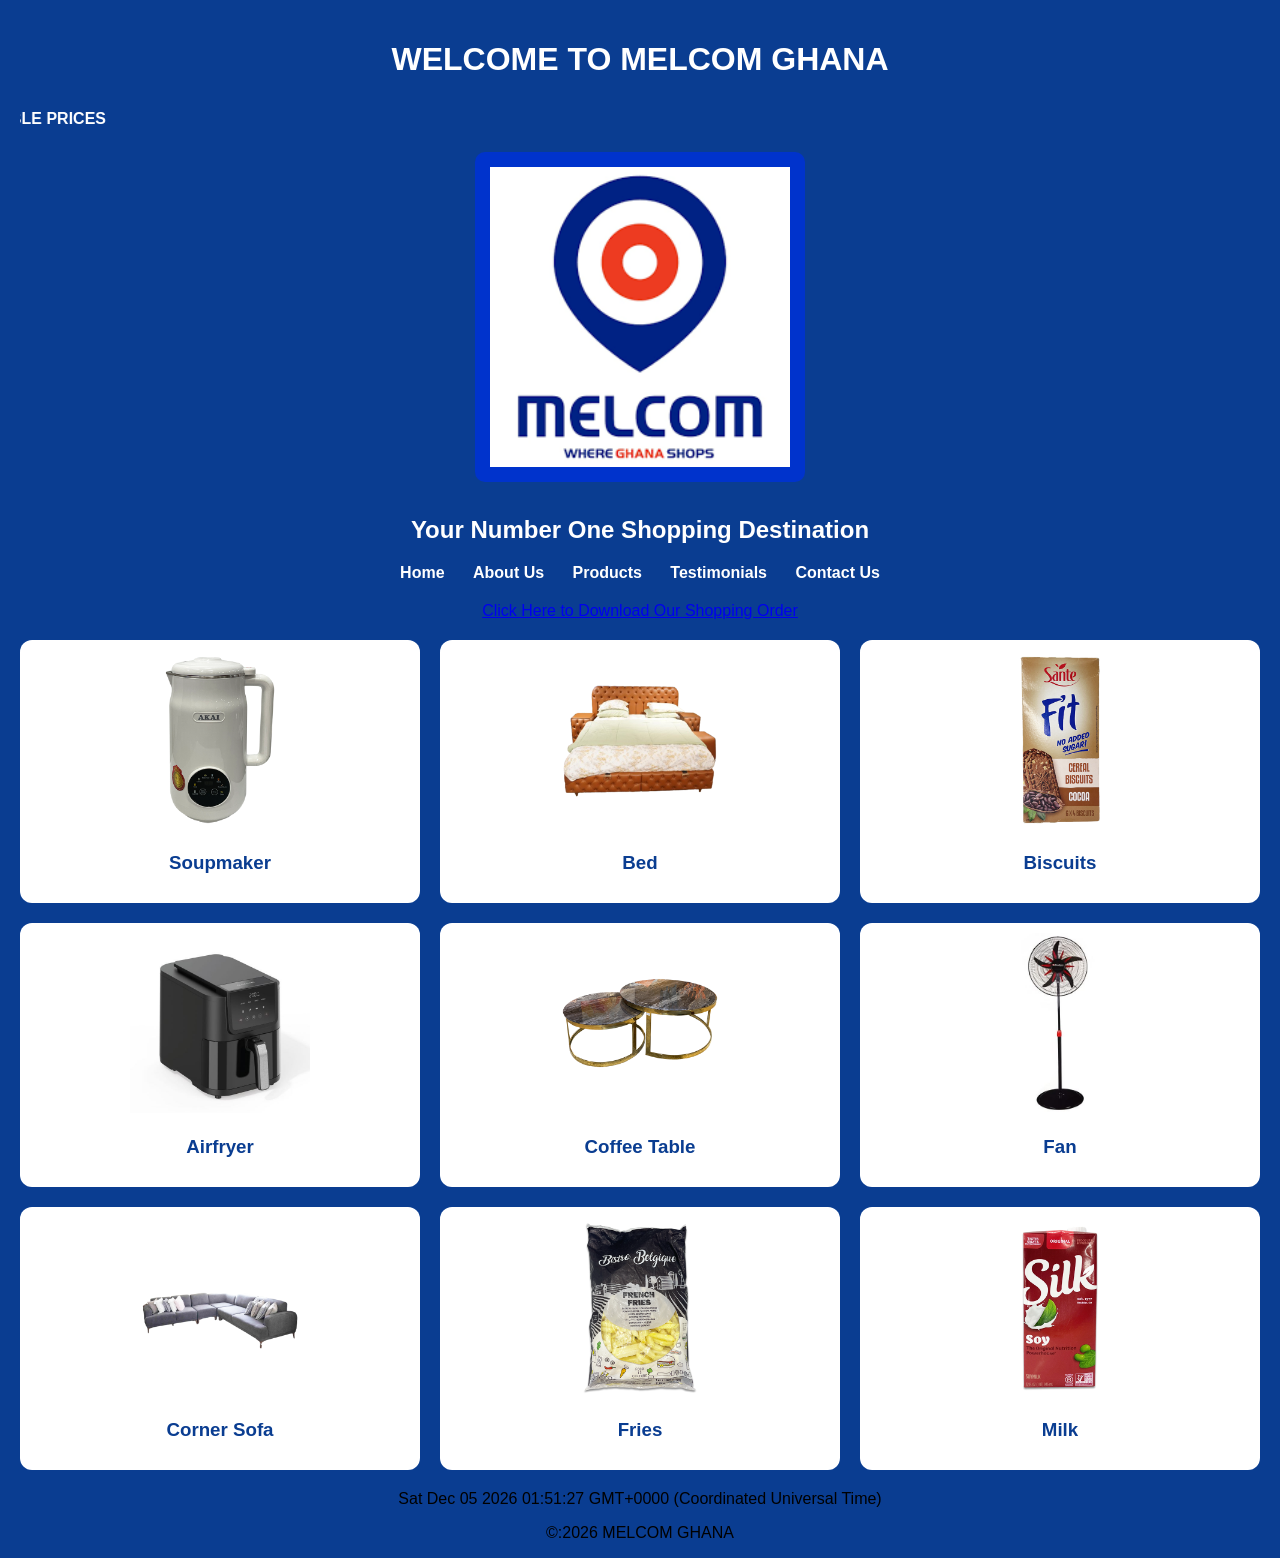
<file: index.html>
<!DOCTYPE html>
<html>
<head>
  <title>Melcom Ghana</title>
  <link rel="stylesheet" href="style.css">
  <meta name="viewport" content="width=device-width, initial-scale=1.0">
</head>

<body>

<header class="top-header">
  <h1>WELCOME TO MELCOM GHANA</h1>

  <marquee direction="right">
    MELCOM GHANA OFFERS QUALITY PRODUCTS AT AFFORDABLE PRICES
  </marquee>

  <div class="logo-box">
    <img src="melcom logo.png" alt="Melcom Logo" width="300">
  </div>

  <h2>Your Number One Shopping Destination</h2>

  <nav>
    <a href="index.html">Home</a>
    <a href="about us.html">About Us</a>
    <a href="products.html">Products</a>
    <a href="testimonials.html">Testimonials</a>
    <a href="contact us.html">Contact Us</a>
  </nav>
</header>

<center>
  <a href="order form 2.docx">Click Here to Download Our Shopping Order</a>
</center>

<div class="products">

  <div class="card">
    <img src="soupmaker.png" alt="Soupmaker">
    <h3>Soupmaker</h3>
  </div>

  <div class="card">
    <img src="bed.png" alt="Bed">
    <h3>Bed</h3>
  </div>

  <div class="card">
    <img src="biscuit.png" alt="Biscuit">
    <h3>Biscuits</h3>
  </div>

  <div class="card">
    <img src="airfryer.jpg" alt="Airfryer">
    <h3>Airfryer</h3>
  </div>

  <div class="card">
    <img src="coffee table.png" alt="Coffee Table">
    <h3>Coffee Table</h3>
  </div>

  <div class="card">
    <img src="fan.jpg" alt="Fan">
    <h3>Fan</h3>
  </div>

  <div class="card">
    <img src="corner sofa.png" alt="Corner Sofa">
    <h3>Corner Sofa</h3>
  </div>

  <div class="card">
    <img src="fries.png" alt="Fries">
    <h3>Fries</h3>
  </div>
 <div class="card">
    <img src="soy.png" alt="Milk">
    <h3>Milk</h3>
  </div>

</div>
<footer>
<center><script type="text/javascript">document.write(Date())</script></center>
<center> <p align>&#169:2026 MELCOM GHANA</p></center>
</footer
</body>
</html>
</file>
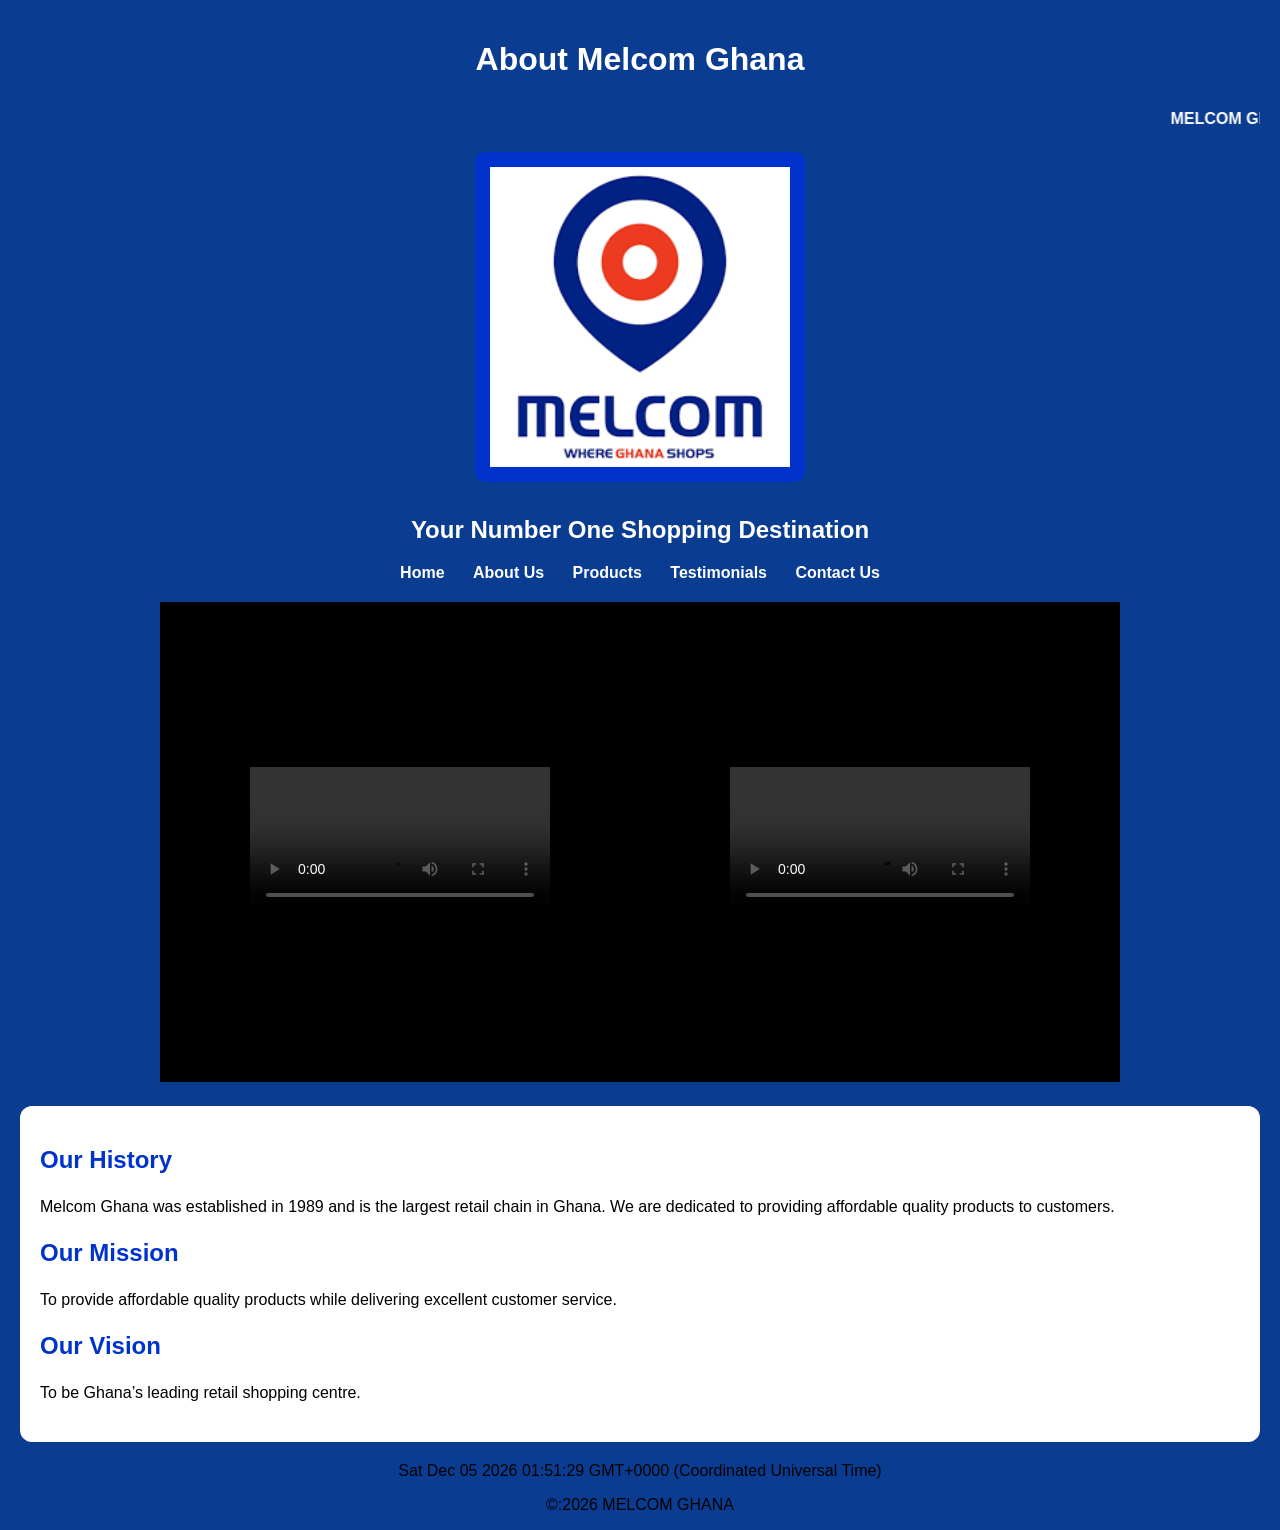
<file: about us.html>
<!DOCTYPE html>
<html>
<head>
  <title>About Us - Melcom Ghana</title>
  <link rel="stylesheet" href="style.css">
  <meta name="viewport" content="width=device-width, initial-scale=1.0">
</head>
<body>

<header class="top-header">
  <h1>About Melcom Ghana</h1>
  <marquee>MELCOM GHANA – Quality Products at Affordable Prices</marquee>
  <div class="logo-box">
    <img src="melcom logo.png" alt="Melcom Logo" width="300">
  </div>
  <h2>Your Number One Shopping Destination</h2>
  <nav>
    <a href="index.html">Home</a>
    <a href="about us.html">About Us</a>
    <a href="products.html">Products</a>
    <a href="testimonials.html">Testimonials</a>
    <a href="contact us.html">Contact Us</a>
  </nav>
</header>

<center><embed src="melcom video.mp4" width=480" height="480"><embed src="melcom promo.mp4" width="480" height="480"></center>


<div class="about">
  <h2>Our History</h2>
  <p>Melcom Ghana was established in 1989 and is the largest retail chain in Ghana. We are dedicated to providing affordable quality products to customers.</p>

  <h2>Our Mission</h2>
  <p>To provide affordable quality products while delivering excellent customer service.</p>

  <h2>Our Vision</h2>
  <p>To be Ghana’s leading retail shopping centre.</p>
</div>
<footer>
<center><script type="text/javascript">document.write(Date())</script></center>
<center> <p align>&#169:2026 MELCOM GHANA</p></center>
</footer
</body>
</html>
</file>
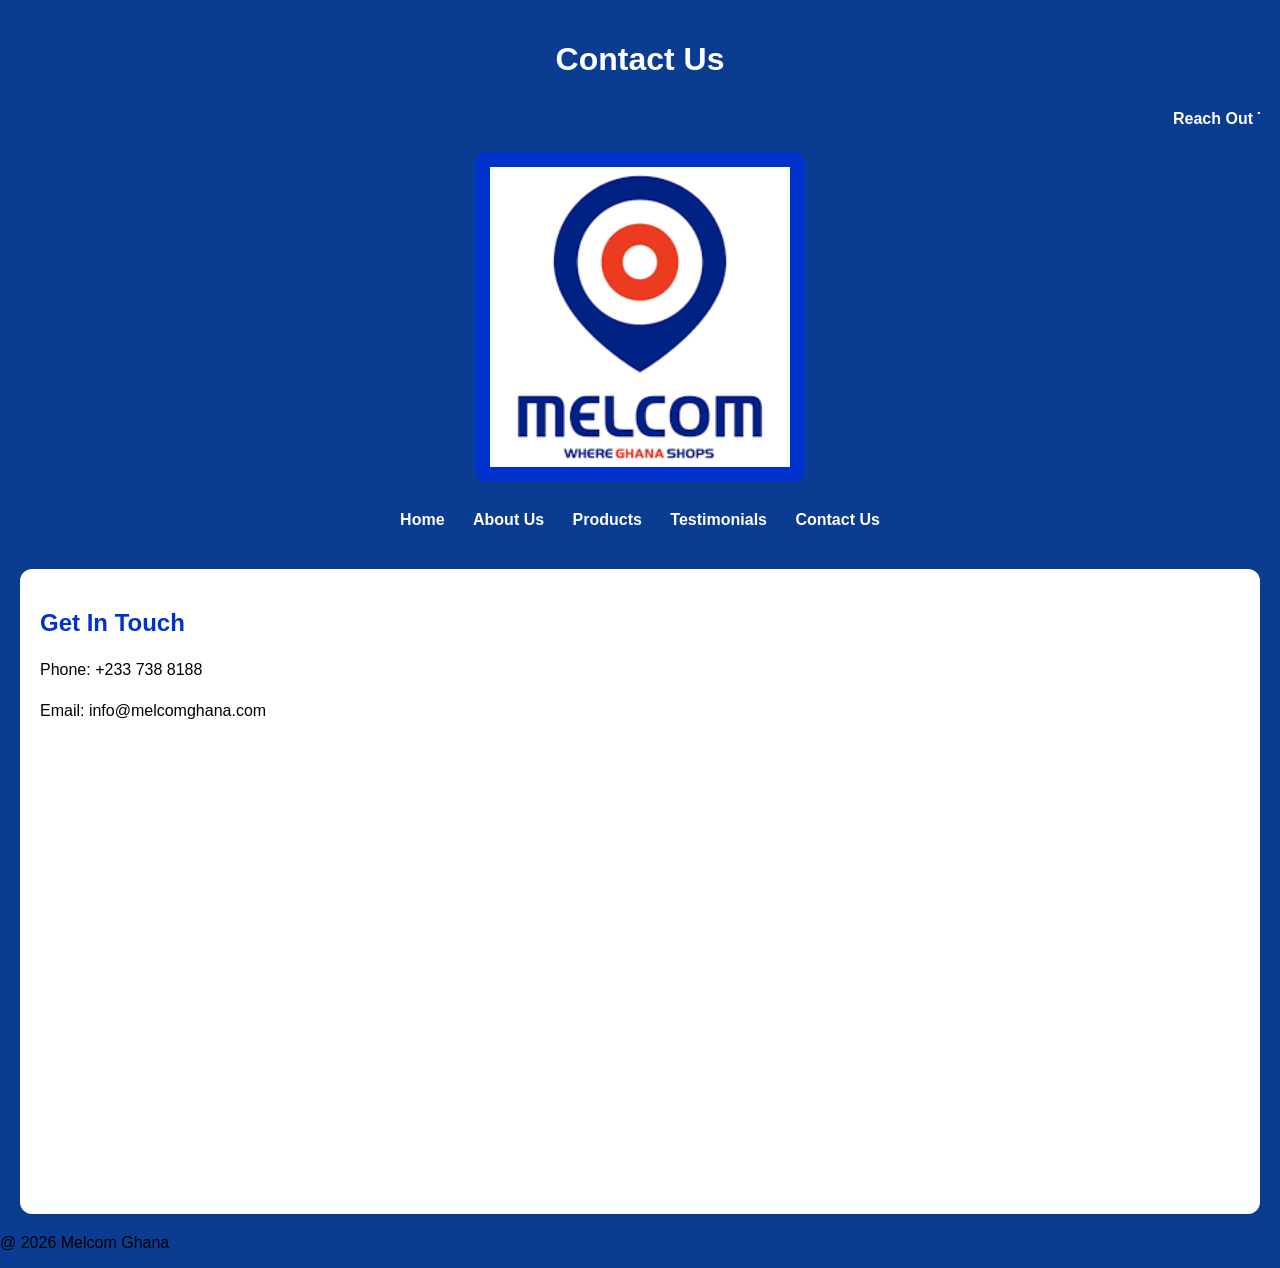
<file: contact us.html>
<!DOCTYPE html>
<html>
<head>
  <title>Contact Us - Melcom Ghana</title>
  <link rel="stylesheet" href="style.css">
  <meta name="viewport" content="width=device-width, initial-scale=1.0">
</head>
<body>

<header class="top-header">
  <h1>Contact Us</h1>
  <marquee>Reach Out To Melcom Ghana For Queries</marquee>
  <div class="logo-box">
    <img src="melcom logo.png" alt="Melcom Logo" width="300">
  </div>
  <nav>
    <a href="index.html">Home</a>
    <a href="about us.html">About Us</a>
    <a href="products.html">Products</a>
    <a href="testimonials.html">Testimonials</a>
    <a href="contact us.html">Contact Us</a>
  </nav>
</header>

<div class="about">
  <h2>Get In Touch</h2>
  <p>Phone: +233 738 8188</p>
  <p>Email: info@melcomghana.com</p>
  <iframe src="https://www.google.com/maps/embed?pb=!1m18!1m12!1m3!1d3973.9270175553074!2d-1.2908544000000055!3d5.115464500000004!2m3!1f0!2f0!3f0!3m2!1i1024!2i768!4f13.1!3m3!1m2!1s0xfddfed6fc798569%3A0x7531c2a02fe48636!2sUniversity%20Of%20Cape%20Coast!5e0!3m2!1sen!2sgh!4v1772065165420!5m2!1sen!2sgh" width="600" height="450" style="border:0;" allowfullscreen="" loading="lazy" referrerpolicy="no-referrer-when-downgrade" width="100%"height="300"></iframe>
</div>
<footer>
<p>@ 2026 Melcom Ghana</p>
</footer>
</body>
</html>
</file>
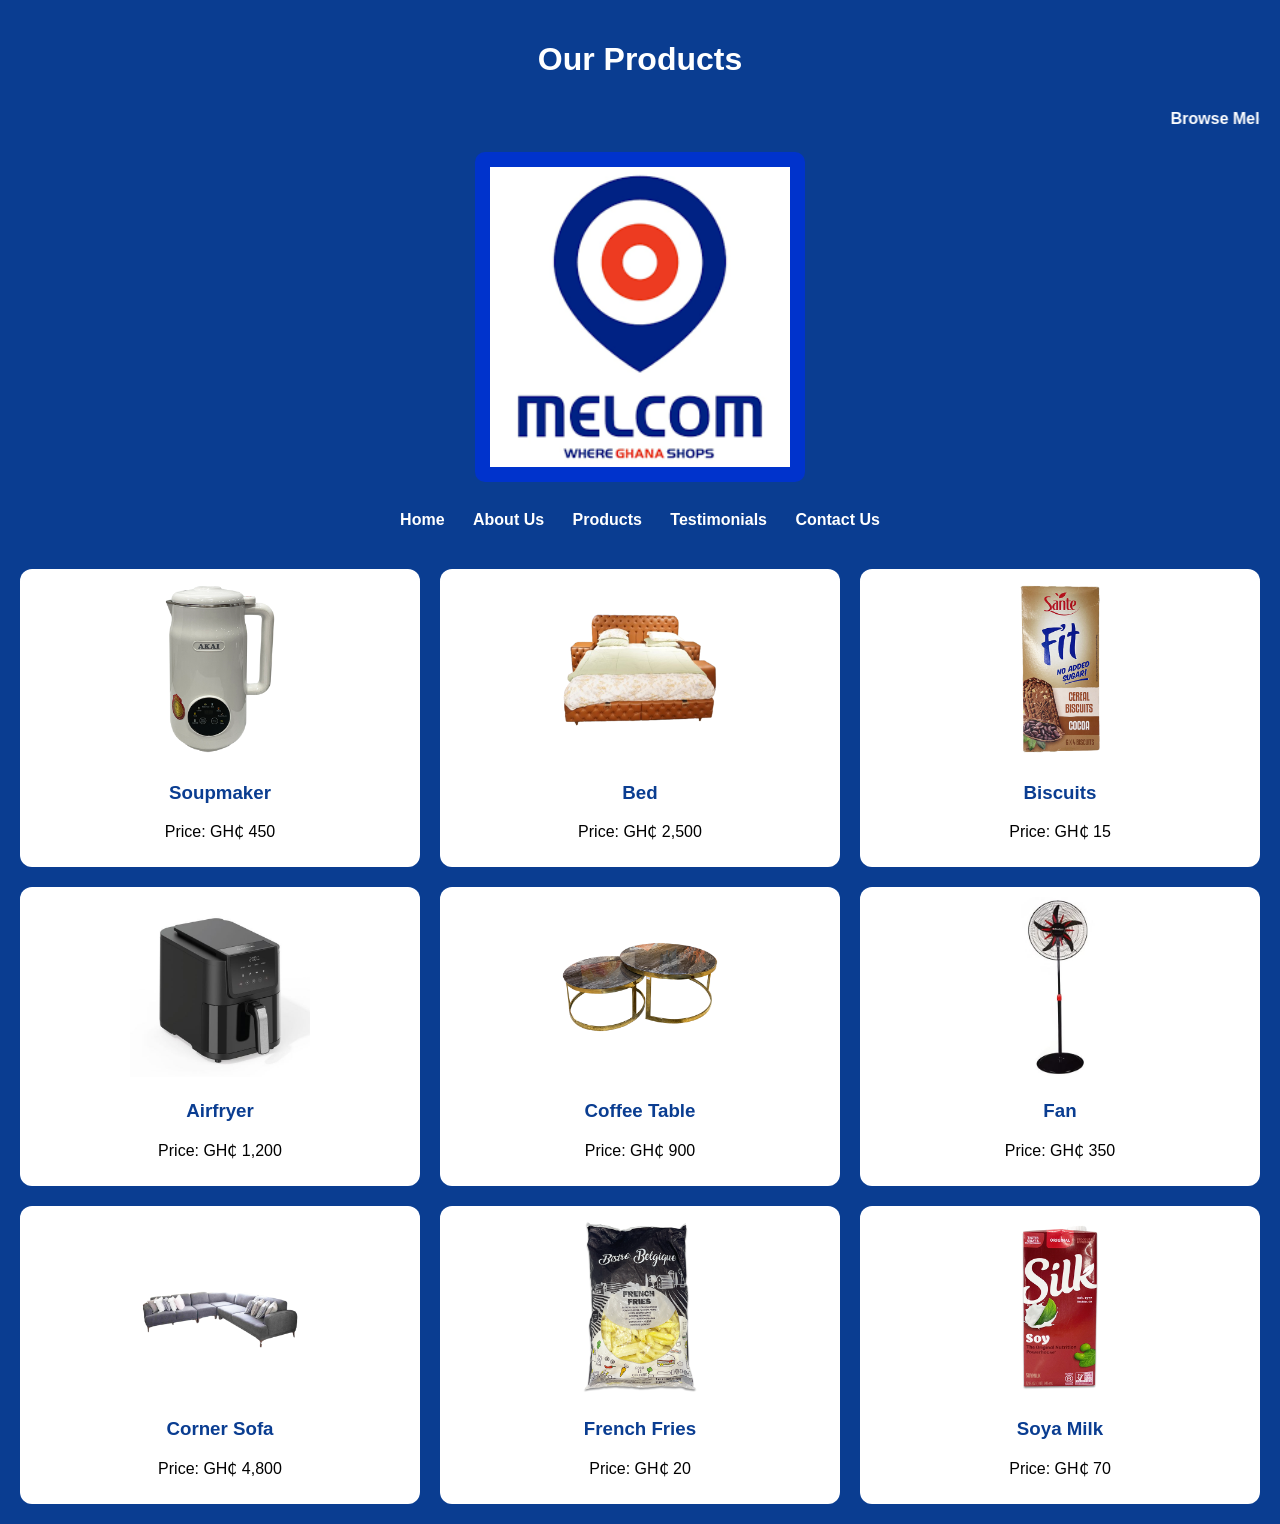
<file: products.html>
<!DOCTYPE html>
<html>
<head>
  <title>Products - Melcom Ghana</title>
  <link rel="stylesheet" href="style.css">
  <meta name="viewport" content="width=device-width, initial-scale=1.0">
</head>
<body>

<header class="top-header">
  <h1>Our Products</h1>
  <marquee>Browse Melcom Ghana Products – Quality and Affordable</marquee>
  <div class="logo-box">
    <img src="melcom logo.png" alt="Melcom Logo" width="300">
  </div>
  <nav>
    <a href="index.html">Home</a>
    <a href="about us.html">About Us</a>
    <a href="products.html">Products</a>
    <a href="testimonials.html">Testimonials</a>
    <a href="contact us.html">Contact Us</a>
  </nav>
</header>

<div class="products">

  <div class="card">
    <img src="soupmaker.png" alt="Soupmaker">
    <h3>Soupmaker</h3>
    <p>Price: GH₵ 450</p>
  </div>

  <div class="card">
    <img src="bed.png" alt="Bed">
    <h3>Bed</h3>
    <p>Price: GH₵ 2,500</p>
  </div>

  <div class="card">
    <img src="biscuit.png" alt="Biscuits">
    <h3>Biscuits</h3>
    <p>Price: GH₵ 15</p>
  </div>

  <div class="card">
    <img src="airfryer.jpg" alt="Airfryer">
    <h3>Airfryer</h3>
    <p>Price: GH₵ 1,200</p>
  </div>

  <div class="card">
    <img src="coffee table.png" alt="Coffee Table">
    <h3>Coffee Table</h3>
    <p>Price: GH₵ 900</p>
  </div>

  <div class="card">
    <img src="fan.jpg" alt="Fan">
    <h3>Fan</h3>
    <p>Price: GH₵ 350</p>
  </div>

  <div class="card">
    <img src="corner sofa.png" alt="Corner Sofa">
    <h3>Corner Sofa</h3>
    <p>Price: GH₵ 4,800</p>
  </div>

  <div class="card">
    <img src="fries.png" alt="French Fries">
    <h3>French Fries</h3>
    <p>Price: GH₵ 20</p>
  </div>

  <div class="card">
    <img src="soy.png" alt="Milk">
    <h3>Soya Milk</h3>
    <p>Price: GH₵ 70</p>
  </div>

</div>
</body>
</html>
</file>
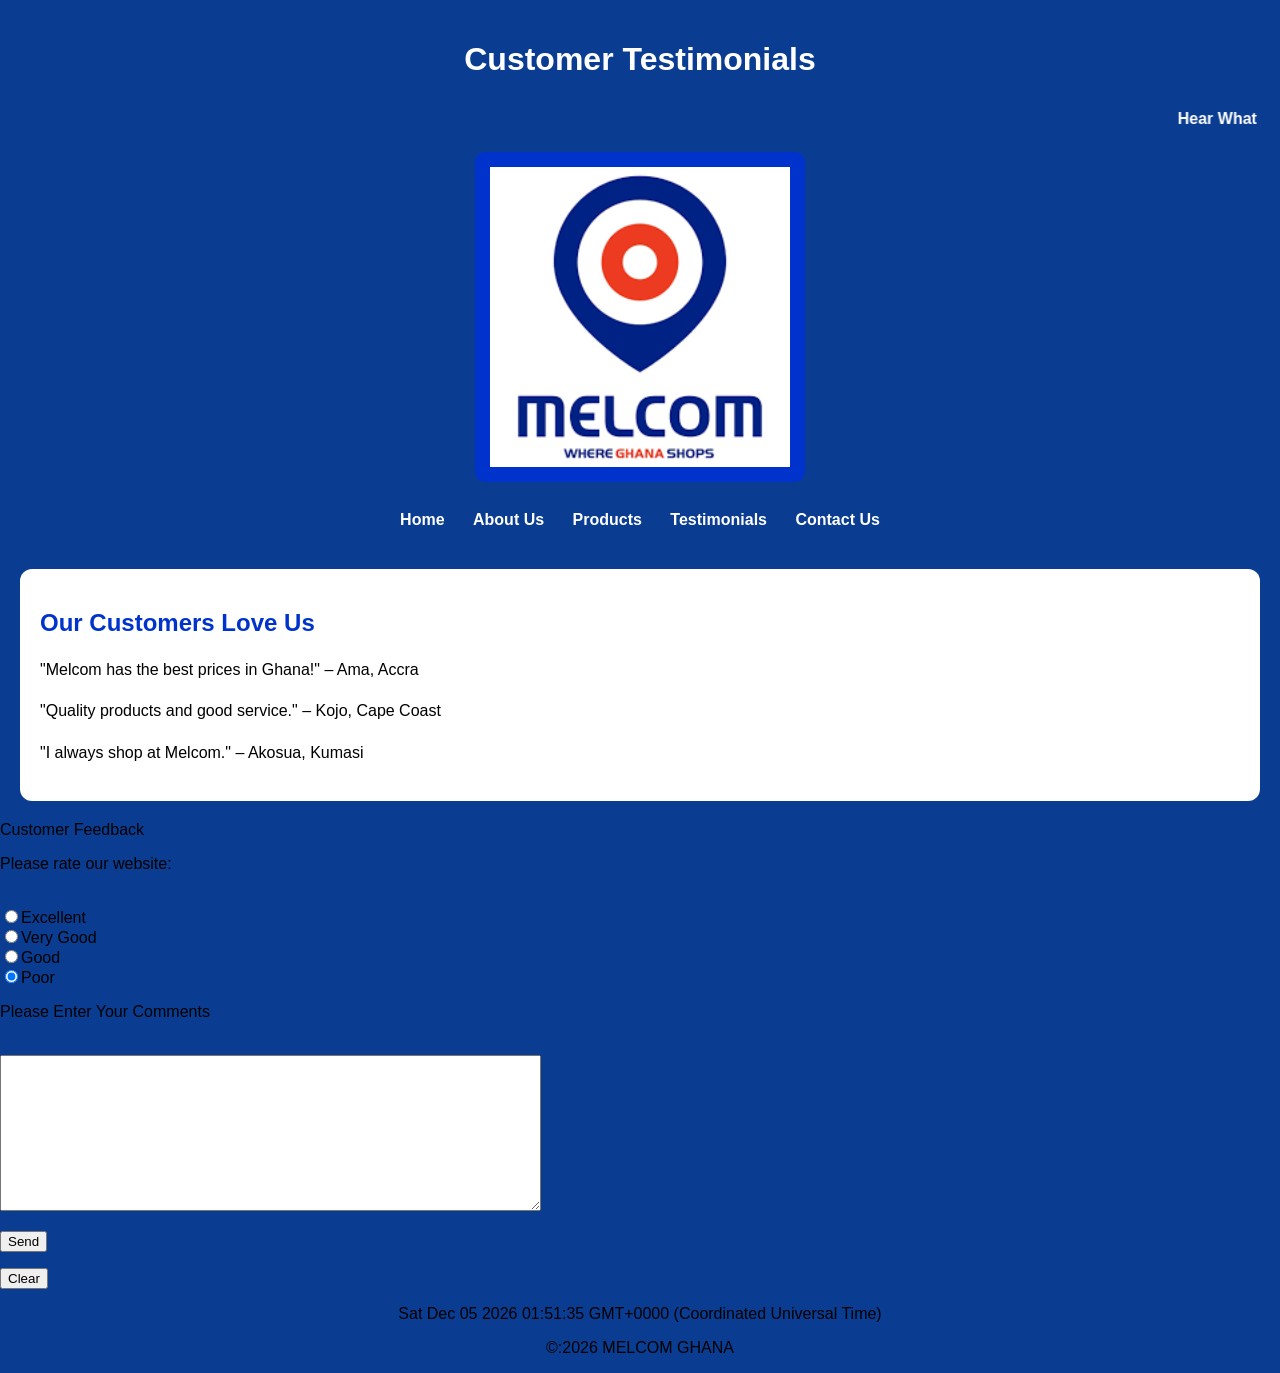
<file: testimonials.html>
<!DOCTYPE html>
<html>
<head>
  <title>Testimonials - Melcom Ghana</title>
  <link rel="stylesheet" href="style.css">
  <meta name="viewport" content="width=device-width, initial-scale=1.0">
</head>
<body>

<header class="top-header">
  <h1>Customer Testimonials</h1>
  <marquee>Hear What Our Customers Say About Melcom Ghana</marquee>
  <div class="logo-box">
    <img src="melcom logo.png" alt="Melcom Logo" width="300">
  </div>
  <nav>
    <a href="index.html">Home</a>
    <a href="about us.html">About Us</a>
    <a href="products.html">Products</a>
    <a href="testimonials.html">Testimonials</a>
    <a href="contact us.html">Contact Us</a>
  </nav>
</header>

<div class="about">
  <h2>Our Customers Love Us</h2>
  <p>"Melcom has the best prices in Ghana!" – Ama, Accra</p>
  <p>"Quality products and good service." – Kojo, Cape Coast</p>
  <p>"I always shop at Melcom." – Akosua, Kumasi</p>
</div>
<form method="post" enctype="text/plain" action="mailto:abedudaniela@gmail.com>
<font size="7">Customer Feedback</font>
<p>Please rate our website:</p>
<br><input type="radio" name="rating" value="excellent">Excellent
<br><input type="radio" name="rating" value="very good">Very Good
<br><input type="radio" name="rating" value="good">Good
<br><input type="radio" name="rating" value="poor" checked>Poor
<p>Please Enter Your Comments</p>
<br><textarea name="commentbox" rows="10" cols="65" wrap="hard"></textarea>
<p><input type="submit" value="Send">
<p><input type="reset" value="Clear"></p>
</form>
<footer>
<center><script type="text/javascript">document.write(Date())</script></center>
<center> <p align>&#169:2026 MELCOM GHANA</p></center>
<footer> 
</body>
</html>
</file>
<file: style.css>
body {
  margin: 0;
  font-family: Arial, sans-serif;
  background-color: #0a3d91;
}

/* HEADER */
.top-header {
  text-align: center;
  color: white;
  padding: 20px;
}

marquee {
  color: white;
  font-weight: bold;
  margin: 10px 0;
}

/* LOGO BACKGROUND */
.logo-box {
  background-color: #0033cc;
  padding: 15px;
  display: inline-block;
  border-radius: 10px;
  margin: 10px 0;
}

.logo-box img {
  display: block;
  margin: auto;
}

/* NAV */
nav {
  margin-top: 15px;
}

nav a {
  color: white;
  text-decoration: none;
  margin: 0 12px;
  font-weight: bold;
}

nav a:hover {
  text-decoration: underline;
}

/* PRODUCTS GRID */
.products {
  display: grid;
  grid-template-columns: repeat(3, 1fr);
  gap: 20px;
  padding: 20px;
}

/* PRODUCT CARD */
.card {
  background-color: white;
  padding: 10px;
  border-radius: 12px;
  text-align: center;
}

.card img {
  width: 100%;
  height: 180px;
  object-fit: contain;
}

.card h3 {
  color: #0a3d91;
}
.about {
  background-color: white;
  margin: 20px;
  padding: 20px;
  border-radius: 12px;
}

.about h2 {
  color: #0033cc;
}

.about p {
  font-size: 16px;
  line-height: 1.6;
}
/* MOBILE RESPONSIVENESS */
@media (max-width: 768px) {

  .products {
    grid-template-columns: repeat(1, 1fr);
  }

  .logo-box img {
    width: 200px;
  }

  nav a {
    display: block;
    margin: 8px 0;
  }

  h1 {
    font-size: 22px;
  }

  h2 {
    font-size: 16px;
  }
}
</file>
